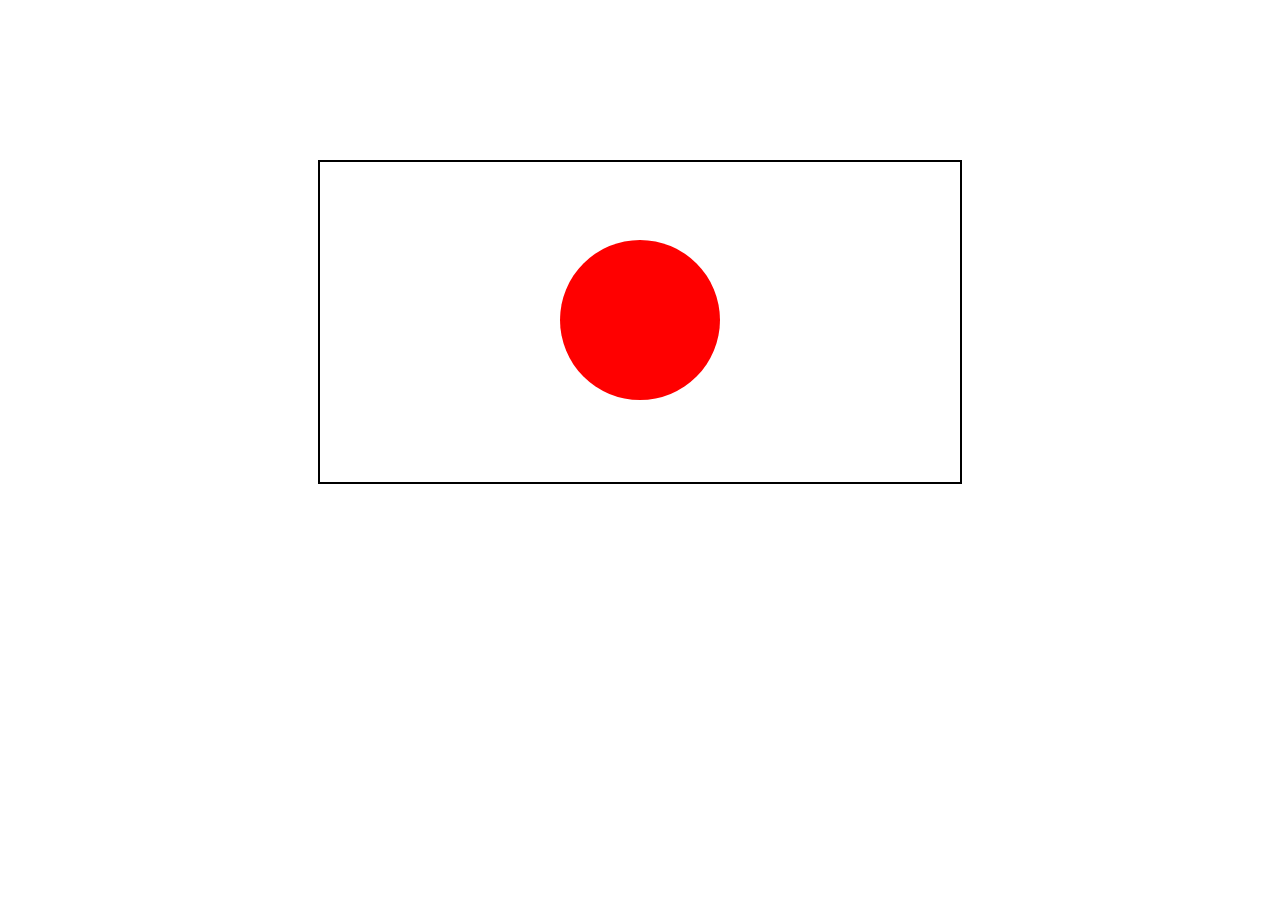
<file: less1/index.html>
<!DOCTYPE html>
<html lang="en">
<head>
    <meta charset="UTF-8">
    <meta http-equiv="X-UA-Compatible" content="IE=edge">
    <meta name="viewport" content="width=device-width, initial-scale=1.0">
    <link rel="stylesheet" href="style.css">
    <title>Document</title>
</head>
<body>

    <div class="round"></div>
    <div class="rec"></div>

</body>
</html>
</file>
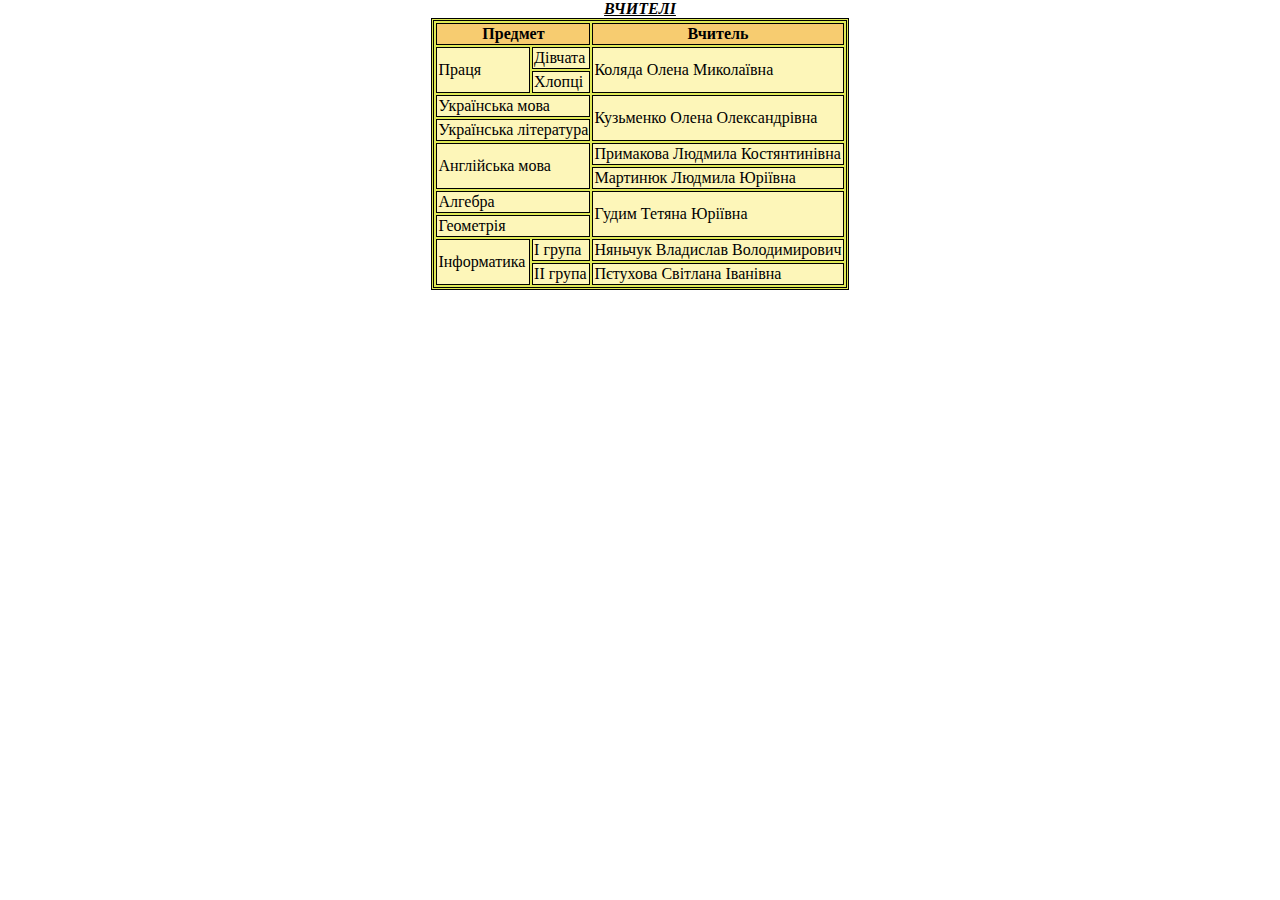
<file: less2/index.html>
<!DOCTYPE html>
<html lang="en">
<head>
    <meta charset="UTF-8">
    <meta http-equiv="X-UA-Compatible" content="IE=edge">
    <meta name="viewport" content="width=device-width, initial-scale=1.0">
    <link rel="stylesheet" href="style.css">
    <title>Document</title>
</head>
<body>
    <table>
        <caption>Вчителі</caption>
        <tr>
            <th colspan="2">Предмет</th>
            <th>Вчитель</th>
        </tr>
        <tr>
            <td rowspan="2">Праця</td>
            <td>Дівчата</td>
            <td rowspan="2">Коляда Олена Миколаївна</td>
        </tr>
        <tr>

            <td>Хлопці</td>
        </tr>
        <tr>
            <td colspan="2">Українська мова</td>
            
            <td rowspan="2">Кузьменко Олена Олександрівна</td>
        </tr>
        <tr>
            <td colspan="2">Українська література</td>
        </tr>
        <tr>
            <td rowspan="2" colspan="2"> Англійська мова</td>
            <td> Примакова Людмила Костянтинівна</td>
        </tr>
        <tr>
            <td>Мартинюк Людмила Юріївна</td>
        </tr>
        <tr>
            <td colspan="2">Алгебра</td>
            <td rowspan="2">Гудим Тетяна Юріївна</td>
        </tr>
        <tr>
            <td colspan="2">Геометрія</td>
        </tr>
        <tr>
            <td rowspan="2">Інформатика</td>
            <td> І група </td>
            <td>Няньчук Владислав Володимирович</td>
        </tr>
        <tr>
            <td>ІІ група</td>
            <td>Пєтухова Світлана Іванівна</td>
        </tr>
    </table>
</body>
</html>
</file>
<file: less1/style.css>
* {
    margin: 0 auto;
}
.round { 
    width: 10em;
    height: 10em;
    border-radius: 50%;
    background: red;
    position: relative;
    /*left: 15em;*/
    top: 15em;
}
.rec {
    width: 40em;
    height: 20em;
    border: 2px solid black;

}
</file>
<file: less2/style.css>
*{
    margin: 0 auto;
}

table{
    width: 100 px;
    background: rgb(223, 233, 86);
    border: black;
    border-style: double;
    border-spacing: 2px;
}
caption 

{
    font-style: italic;
    font-weight: bold;
    text-decoration: underline;
    text-transform:uppercase;
}
    
td{
    border: 1px solid black;
    background-color: rgb(253, 246, 185);
   
}

th{
    border: 1px solid black;
    background-color: rgb(247, 204, 112);

}
</file>
